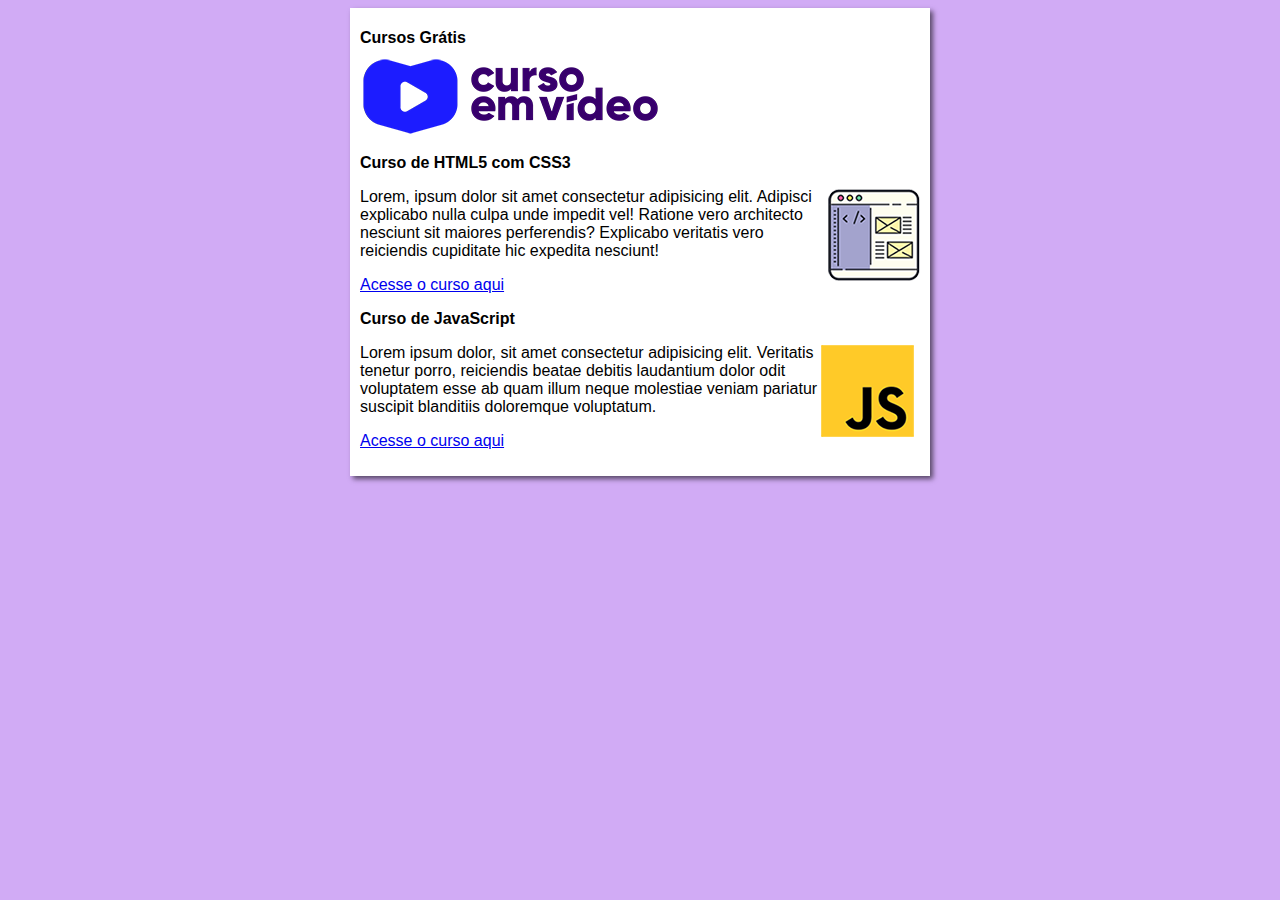
<file: index.html>
<!DOCTYPE html>
<html lang="pt-br">
    <head>
        <meta charset="UTF-8">
        <meta name="viewport" content="width=device-width, initial-scale=1.0">
        <title>Curso em Vídeo</title>
        <link rel="stylesheet" href="estilos/style.css">
    </head>
    <body>
        <main>
            <header>
                <h1>Cursos Grátis</h1>
                <img src="imagens/curso-em-video-cor.png" alt="Curso em Vídeo">
            </header>
            <article>
                <h2>Curso de HTML5 com CSS3</h2>
                <img class="lado" src="imagens/curso-html-css.png" alt="Curso de HTML5 e CSS3">
                <p>Lorem, ipsum dolor sit amet consectetur adipisicing elit. Adipisci explicabo nulla culpa unde impedit vel! Ratione vero architecto nesciunt sit maiores perferendis? Explicabo veritatis vero reiciendis cupiditate hic expedita nesciunt!</p>
                <p><a href="curso-html.html">Acesse o curso aqui</a></p>
            </article>
            <article>
                <h2>Curso de JavaScript</h2>
                <img class="lado" src="imagens/curso-javascript.png" alt="Curso de JavaScript">
                <p>Lorem ipsum dolor, sit amet consectetur adipisicing elit. Veritatis tenetur porro, reiciendis beatae debitis laudantium dolor odit voluptatem esse ab quam illum neque molestiae veniam pariatur suscipit blanditiis doloremque voluptatum.</p>
                <p><a href="curso-js.html">Acesse o curso aqui</a></p>
            </article>
        </main>
    </body>
</html>
</file>
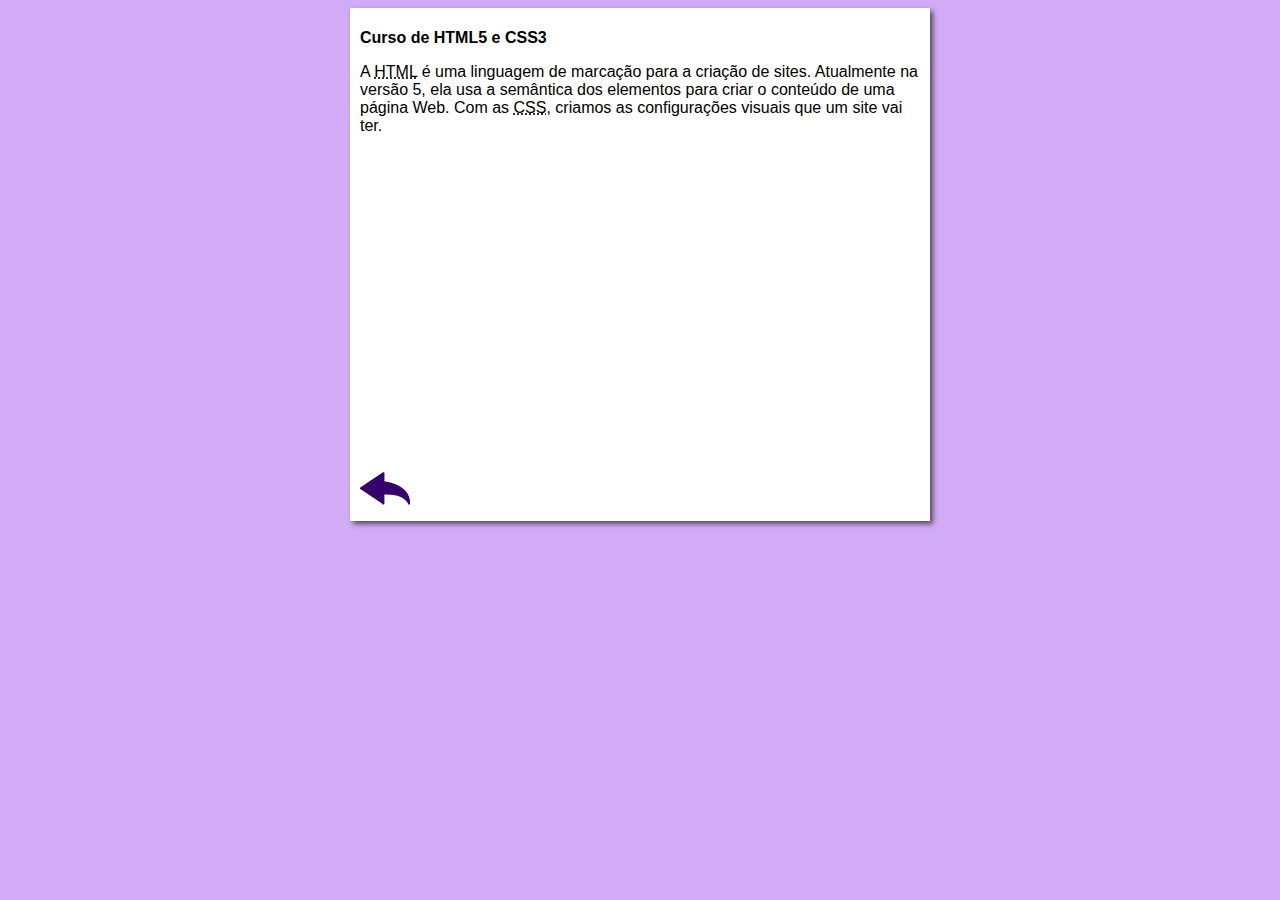
<file: curso-html.html>
<!DOCTYPE html>
<html lang="pt-br">
<head>
    <meta charset="UTF-8">
    <meta name="viewport" content="width=device-width, initial-scale=1.0">
    <title>Curso de HTML</title>
    <link rel="stylesheet" href="estilos/style.css">
</head>
<body>
    <main>
        <header>
            <h1>Curso de HTML5 e CSS3</h1>
        </header>
        <article>
            <p>A <abbr title="HyperText Markup Language">HTML</abbr> é uma linguagem de marcação para a criação de sites. Atualmente na versão 5, ela usa a semântica dos elementos para criar o conteúdo de uma página Web. Com as <abbr title="Cascading Style Sheets">CSS</abbr>, criamos as configurações visuais que um site vai ter.</p>

            <iframe width="560" height="315" src="https://www.youtube.com/embed/riSVzwlSnhw" frameborder="0" allow="accelerometer; autoplay; clipboard-write; encrypted-media; gyroscope; picture-in-picture" allowfullscreen></iframe>

            <a href="index.html"><img src="imagens/btn-back.png" alt=""></a>
            
        </article>
    </main>
</body>
</html>
</file>
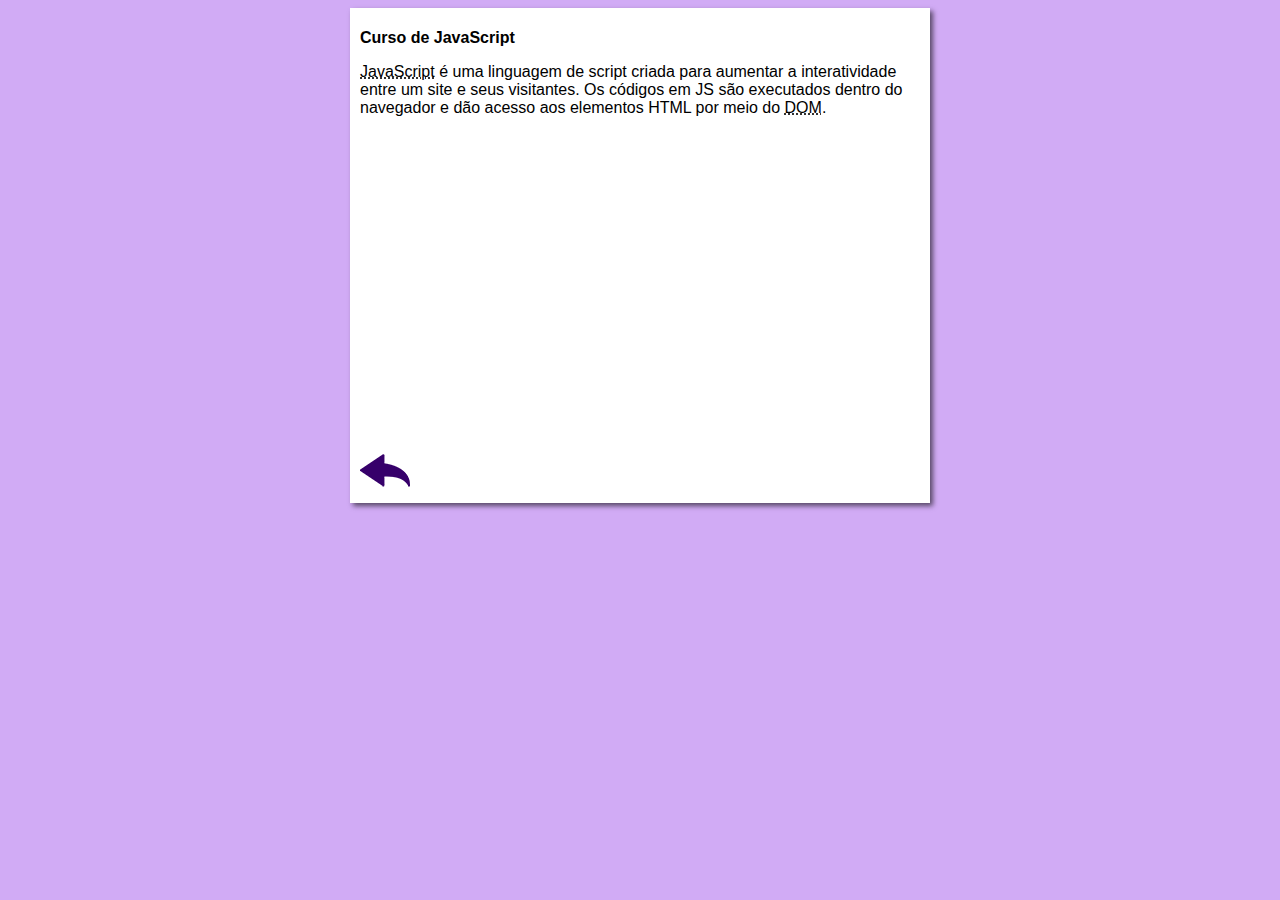
<file: curso-js.html>
<!DOCTYPE html>
<html lang="pt-br">
<head>
    <meta charset="UTF-8">
    <meta name="viewport" content="width=device-width, initial-scale=1.0">
    <title>Curso de JavaScript</title>
    <link rel="stylesheet" href="estilos/style.css">
</head>
<body>
    <main>
        <header>
            <h1>Curso de JavaScript</h1>
        </header>
        <article>
            <p><abbr title="JavaScript">JavaScript</abbr> é uma linguagem de script criada para aumentar a interatividade entre um site e seus visitantes. Os códigos em JS são executados dentro do navegador e dão acesso aos elementos HTML por meio do <abbr title="Document Object Model">DOM</abbr>.</p>

            <iframe width="560" height="315" src="https://www.youtube.com/embed/BXqUH86F-kA" frameborder="0" allow="accelerometer; autoplay; encrypted-media; gyroscope; picture-in-picture" allowfullscreen></iframe>

            <a href="index.html"><img src="imagens/btn-back.png" alt="Voltar"></a>
        </article>
    </main>
</body>
</html>
</file>
<file: estilos/style.css>
*{
    font-family: Arial, Helvetica, sans-serif;
    font-size: 16px;
}

body{
    background-color: rgb(209, 171, 245);
}

main{
    background-color: white;
    width: 560px;
    margin: auto;
    padding: 10px;
    box-shadow: 3px 3px 5px rgba(0, 0, 0, 0.582);
}

img.lado{
    float: right;
}
</file>
